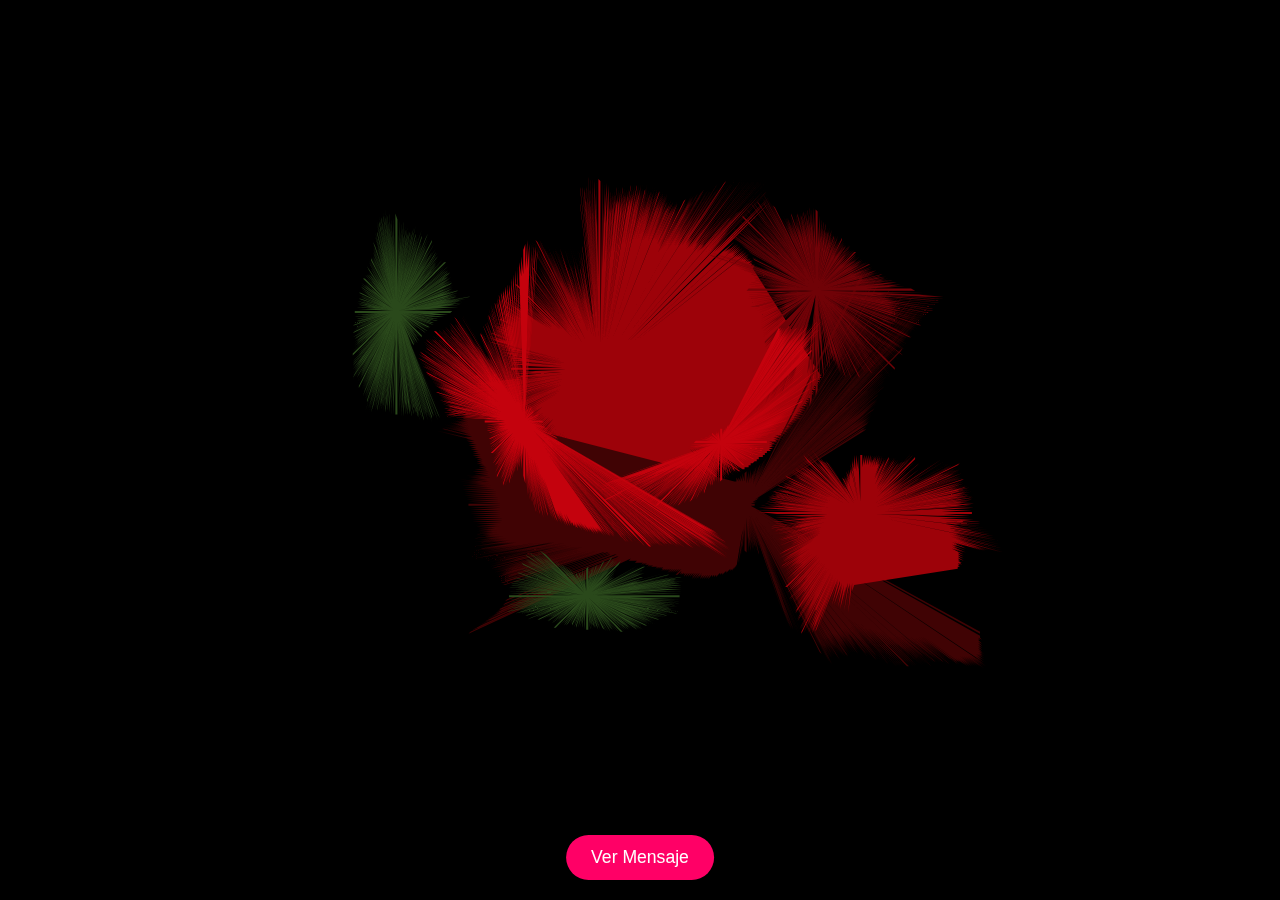
<file: index.html>
<!DOCTYPE html>
<html lang="es">
  <head>
    <meta charset="UTF-8" />
    <title>Rosas Animadas</title>
    <style>
      html,
      body {
        margin: 0;
        padding: 0;
        background: black;
        overflow: hidden;
        height: 100%;
        font-family: "Segoe UI", Tahoma, Geneva, Verdana, sans-serif;
      }

      canvas {
        display: block;
        position: absolute;
        top: 0;
        left: 0;
        z-index: 1;
      }

      .card-overlay {
        position: absolute;
        top: 0;
        left: 0;
        width: 100%;
        height: 100%;
        display: flex;
        justify-content: center;
        align-items: center;
        z-index: 2;
        opacity: 0;
        pointer-events: none;
        transition: opacity 0.5s ease-out;
      }

      .card-overlay.show {
        opacity: 1;
        pointer-events: auto;
      }

      .card {
        background: rgba(255, 255, 255, 0.9);
        border-radius: 15px;
        padding: 30px 40px;
        box-shadow: 0 10px 30px rgba(0, 0, 0, 0.5);
        text-align: center;
        max-width: 600px;
        color: #333;
        border: 2px solid #ff6699;
        position: relative;
      }

      .card h1 {
        color: #ff0066;
        margin-top: 0;
        font-size: 2.5em;
        letter-spacing: 1px;
      }

      .card p {
        font-size: 1.2em;
        line-height: 1.6;
        margin-bottom: 20px;
      }

      .card .signature {
        font-size: 1.1em;
        font-style: italic;
        color: #666;
        margin-top: 30px;
      }

      .toggle-button {
        position: fixed;
        bottom: 20px;
        left: 50%;
        transform: translateX(-50%);
        z-index: 3;
        padding: 12px 25px;
        font-size: 1.1em;
        background-color: #ff0066;
        color: white;
        border: none;
        border-radius: 50px;
        cursor: pointer;
        box-shadow: 0 5px 15px rgba(0, 0, 0, 0.4);
        transition: background-color 0.3s ease, transform 0.3s ease;
      }

      .toggle-button:hover {
        background-color: #e6005c;
        transform: translateX(-50%) translateY(-3px);
      }
    </style>
  </head>
  <body>
    <canvas id="canvas"></canvas>

    <div id="cardOverlay" class="card-overlay">
      <div class="card">
        <h1>¡Para ti, Princesa!</h1>
        <p>
          Por más que te miro a los ojos, estoy más que seguro de que eres la
          mujer que deseo por el resto de mi vida. Gracias por todos los
          momentos vividos y por los que viviremos en el futuro, si Dios lo
          permite. Te amo de una manera que no tiene forma de describirse, pero
          de todas maneras, quiero ser el hombre que te ame de todas las formas
          y maneras posibles.
        </p>
        <p class="signature">Con cariño,<br />Tu morenito lindo jijiji.</p>
      </div>
    </div>

    <button id="toggleCardBtn" class="toggle-button">Ver Mensaje</button>

    <script src="script.js"></script>
  </body>
</html>
</file>
